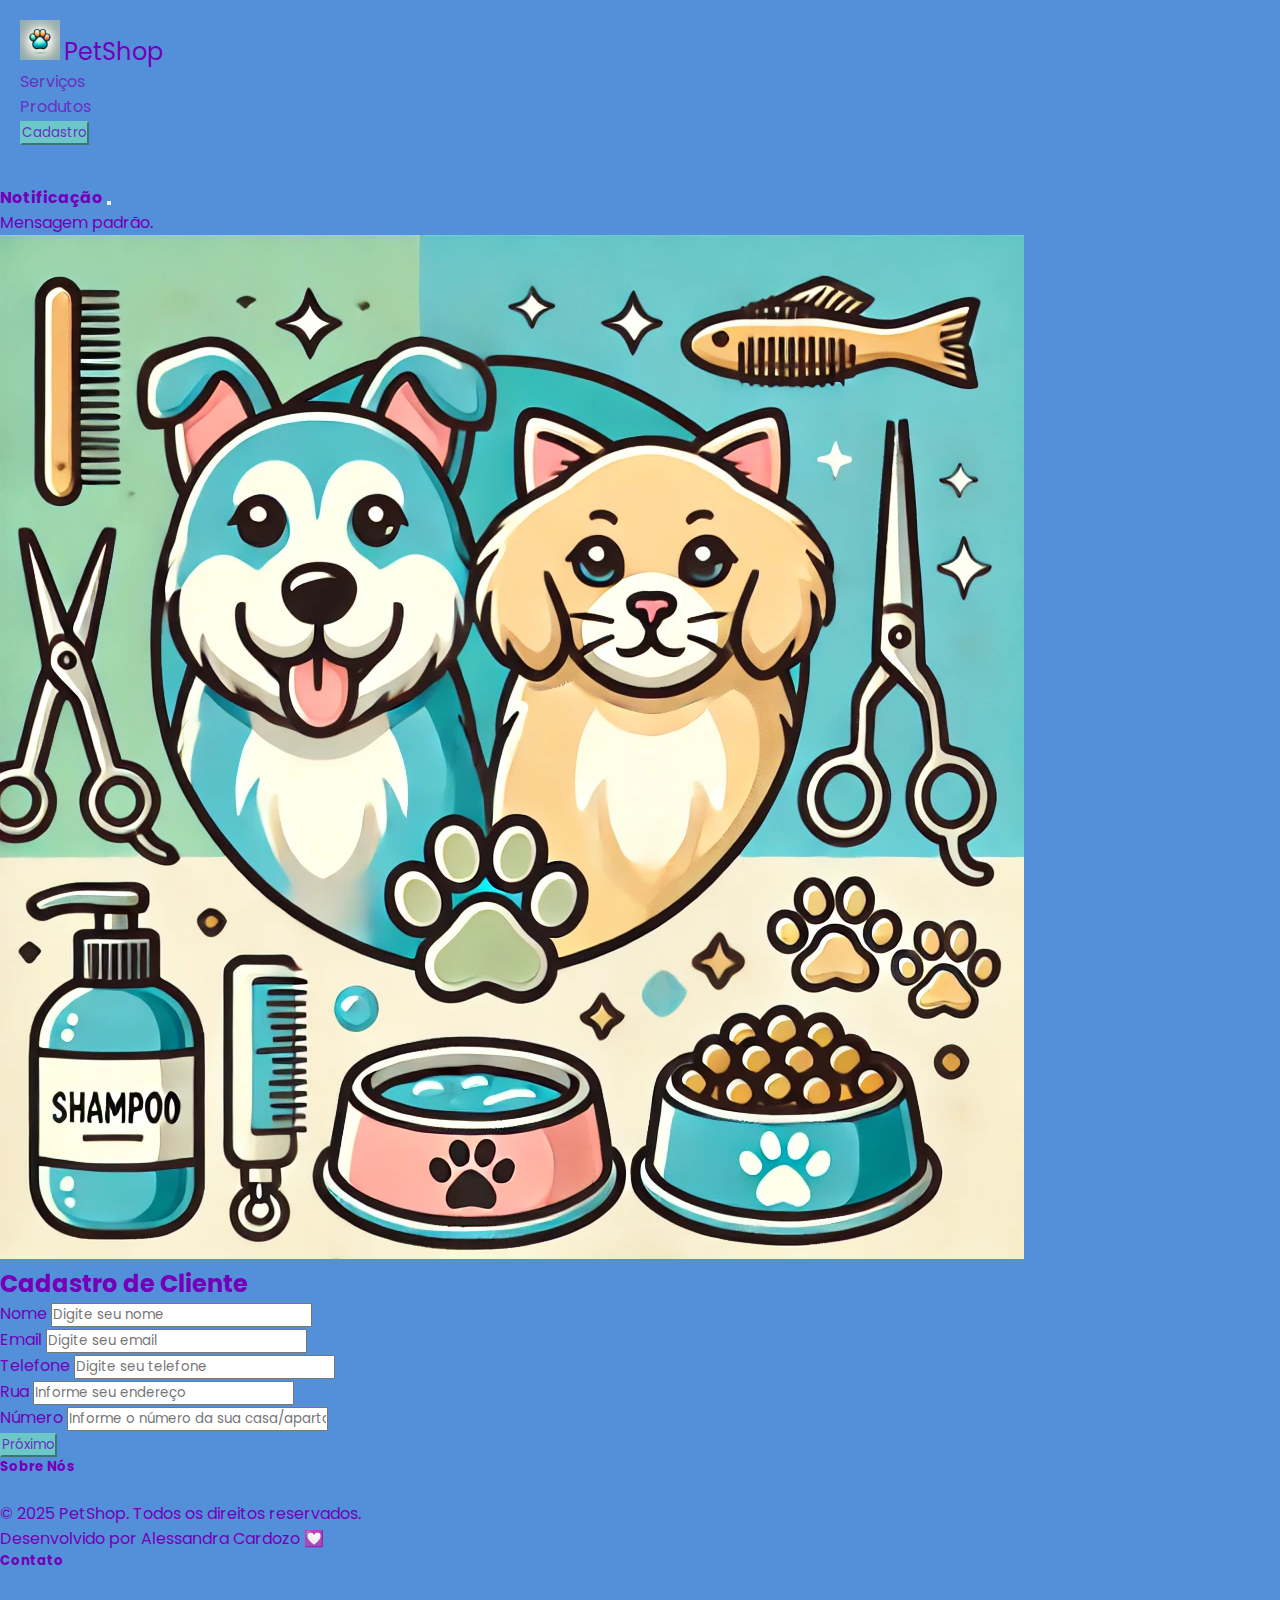
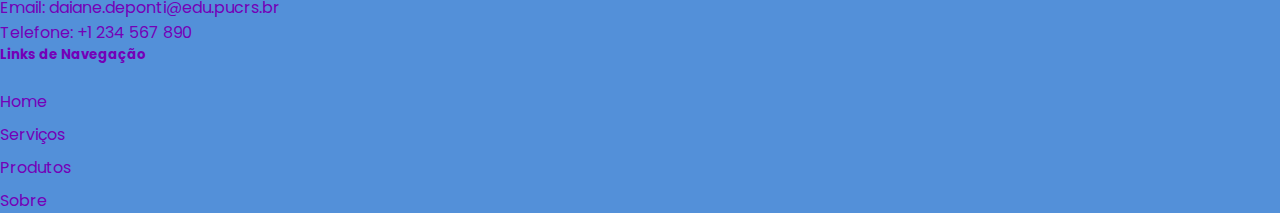
<file: index.html>
<!DOCTYPE html>
<html lang="en">
<head>
    <meta charset="UTF-8" />
    <meta name="viewport" content="width=device-width, initial-scale=1.0" />
    <title>PetShop</title>
    <link rel="shortcut icon" href="./assets/favicon.ico" type="image/x-icon" />
    <link href="https://cdn.jsdelivr.net/npm/bootstrap@5.3.2/dist/css/bootstrap.min.css" rel="stylesheet" integrity="sha384-T3c6CoIi6uLrA9TneNEoa7RxnatzjcDSCmG1MXxSR1GAsXEV/Dwwykc2MPK8M2HN" crossorigin="anonymous" />
    <script src="https://cdn.jsdelivr.net/npm/bootstrap@5.3.2/dist/js/bootstrap.bundle.min.js" integrity="sha384-C6RzsynM9kWDrMNeT87bh95OGNyZPhcTNXj1NW7RuBCsyN/o0jlpcV8Qyq46cDfL" crossorigin="anonymous"></script>
    <link rel="stylesheet" href="./css/reset.css" />
    <link rel="stylesheet" href="./css/style.css" />
</head>
<body class="d-flex flex-column align-items-center">
	<header class="container-fluid">
		<nav class="navbar navbar-expand-lg shadow">
			<a class="navbar-brand d-flex align-items-center" href="./index.html">
				<img src="./assets/img9.webp" alt="PetShop Logo" class="rounded-4" />
				<span class="ms-2">PetShop</span>
			</a>
			<div class="collapse navbar-collapse">
				<ul class="navbar-nav me-auto mb-2 mb-lg-0">
					<li class="nav-item">
						<a class="nav-link" href="./servicos.html">Serviços</a>
					</li>
					<li class="nav-item">
						<a class="nav-link" href="./produtos.html">Produtos</a>
					</li>
				</ul>
				<a href="./index.html">
					<button class="btn btn-primary" type="button">Cadastro</button>
				</a>
			</div>
		</nav>
	</header>
	<div id="toast-container" class="d-flex align-items-center justify-content-center" style="z-index: 11;"></div>
		<div id="toast" class="toast hide" role="alert" aria-live="assertive" aria-atomic="true">
			<div class="toast-header">
				<strong class="me-auto">Notificação</strong>
				<button type="button" class="btn-close" data-bs-dismiss="toast" aria-label="Close"></button>
			</div>
			<div class="toast-body">
				Mensagem padrão.
			</div>
		</div>
	</div>	
    <main class="d-flex align-items-center justify-content-center">
		<div class="container-fluid grid mx-auto p-5">
			<div id="alert"></div>
			<div class="row gap-4">
				<div class="offset-1 col-5 d-flex align-items-center justify-content-center">
					<img src="./assets/img5.webp" alt="imagem petshop" class="img-fluid rounded-4" />
				</div>
				<div class="col-5">
					<div id="customerForm">
						<h1>Cadastro de Cliente</h1>
						<form id="customer-register">
							<div class="mb-2">
								<label for="customerName" class="form-label">Nome</label>
								<input type="text" class="form-control" id="customerName" placeholder="Digite seu nome" required />
							</div>
							<div class="mb-2">
								<label for="customerEmail" class="form-label">Email</label>
								<input type="email" class="form-control" id="customerEmail" placeholder="Digite seu email" required />
							</div>
							<div class="mb-2">
								<label for="customerPhone" class="form-label">Telefone</label>
								<input type="tel" class="form-control" id="customerPhone" placeholder="Digite seu telefone" required />
							</div>
							<div class="mb-2">
								<label for="customerStreet" class="form-label">Rua</label>
								<input type="text" class="form-control" id="customerStreet" placeholder="Informe seu endereço" required />
							</div>
							<div class="mb-2">
								<label for="customerNumber" class="form-label">Número</label>
								<input type="text" class="form-control" id="customerNumber" placeholder="Informe o número da sua casa/apartamento" required />                            
							</div>
							<button type="button" class="btn btn-primary" onclick="saveCustomerData()">Próximo</button>
						</form>
					</div>
					<div id="petForm" style="display: none;">
						<h1>Cadastro do Pet</h1>
						<form id="pet-register" class="needs-validation" novalidate>
							<div class="mb-2">
								<label class="form-label">Tipo</label>
								<div class="form-check">
									<input class="form-check-input" type="radio" name="petType" id="typeDog" value="dog" onclick="toggleBreedOptions()" required />
									<label class="form-check-label" for="typeDog">Cachorro</label>
								</div>
								<div class="form-check">
									<input class="form-check-input" type="radio" name="petType" id="typeCat" value="cat" onclick="toggleBreedOptions()" />
									<label class="form-check-label" for="typeCat">Gato</label>
								</div>
							</div>
							<div class="mb-2" id="breedSection" style="display: none;">
								<label for="petBreed" class="form-label">Raça</label>
								<select class="form-select" id="petBreed" required>
									<option value="" disabled selected>Selecione a raça</option>                           
								</select>								
							</div>
							<div class="mb-2">
								<label class="form-label">Temperamento</label>
								<div class="form-check">
									<input class="form-check-input" type="checkbox" id="temperamentFriendly" value="Amigável" />
									<label class="form-check-label" for="temperamentFriendly">Amigável</label>
								</div>
								<div class="form-check">
									<input class="form-check-input" type="checkbox" id="temperamentAggressive" value="Agressivo" />
									<label class="form-check-label" for="temperamentAggressive">Agressivo</label>
								</div>
								<div class="form-check">
									<input class="form-check-input" type="checkbox" id="temperamentShy" value="Tímido" />
									<label class="form-check-label" for="temperamentShy">Tímido</label>
								</div>
								<div class="form-check">
									<input class="form-check-input" type="checkbox" id="temperamentPlayful" value="Brincalhão" />
									<label class="form-check-label" for="temperamentPlayful">Brincalhão</label>
								</div>
								<div class="form-check">
									<input class="form-check-input" type="checkbox" id="temperamentLoyal" value="Leal" />
									<label class="form-check-label" for="temperamentLoyal">Leal</label>
								</div>
								<div class="form-check">
									<input class="form-check-input" type="checkbox" id="temperamentCurious" value="Curioso" />
									<label class="form-check-label" for="temperamentCurious">Curioso</label>
								</div>
								<div class="form-check">
									<input class="form-check-input" type="checkbox" id="temperamentEnergetic" value="Energético" />
									<label class="form-check-label" for="temperamentEnergetic">Energético</label>
								</div>
								<div class="form-check">
									<input class="form-check-input" type="checkbox" id="behaviorDestructive" value="Destrutivo" />
									<label class="form-check-label" for="behaviorDestructive">Destrutivo</label>
								</div>
								<div class="form-check">
									<input class="form-check-input" type="checkbox" id="behaviorAggressive" value="Agressivo" />
									<label class="form-check-label" for="behaviorAggressive">Agressivo</label>
								</div>
								<div class="form-check">
									<input class="form-check-input" type="checkbox" id="behaviorNoisy" value="Barulhento" />
									<label class="form-check-label" for="behaviorNoisy">Barulhento</label>
								</div>
								<div class="form-check">
									<input class="form-check-input" type="checkbox" id="behaviorEscapeArtist" value="Fugitivo" />
									<label class="form-check-label" for="behaviorEscapeArtist">Fugitivo</label>
								</div>
								<div class="form-check">
									<input class="form-check-input" type="checkbox" id="behaviorUntrained" value="Não Treinado" />
									<label class="form-check-label" for="behaviorUntrained">Não Treinado</label>
								</div>
							</div>
							<div class="mb-2">
								<label for="additionalInfo" class="form-label">Informações adicionais</label>
								<textarea class="form-control" id="additionalInfo" rows="3" placeholder="Digite qualquer outra informação relevante"></textarea>
							</div>
							<button type="submit" class="btn btn-primary">Cadastrar Pet</button>
						</form>
					</div>
				</div>
			</div>
		</div>
	</main>
	<footer class="py-4 align-items-end">
		<div class="container">
			<div class="row">
				<div class="col-md-4">
					<h5>Sobre Nós</h5>
					<p>&copy; 2025 PetShop. Todos os direitos reservados.</p>
					<p>Desenvolvido por <a href="https://www.linkedin.com/in/alessandra-cardozo-dos-santos-pcd-634529158/" target="_blank">Alessandra Cardozo 💟</a></p>
				</div>
				<div class="col-md-4">
					<h5>Contato</h5>
					<p>Email: <a href="mailto:contato@petshop.com" >daiane.deponti@edu.pucrs.br</a></p>
					<p>Telefone: <a href="tel:+1234567890" target="_blank" >+1 234 567 890</a></p>
				</div>
				<div class="col-md-4">
					<h5>Links de Navegação</h5>
					<ul class="list-unstyled">
						<li><a href="./index.html" >Home</a></li>
						<li><a href="./servicos.html" >Serviços</a></li>
						<li><a href="./produtos.html" >Produtos</a></li>
						<li><a href="https://github.com/alessandra-cardozo" target="_blank" >Sobre</a></li>						
					</ul>
				</div>
			</div>
		</div>
	</footer>
	
	<script src="./js/index.js"></script>
</body>
</html>
</file>
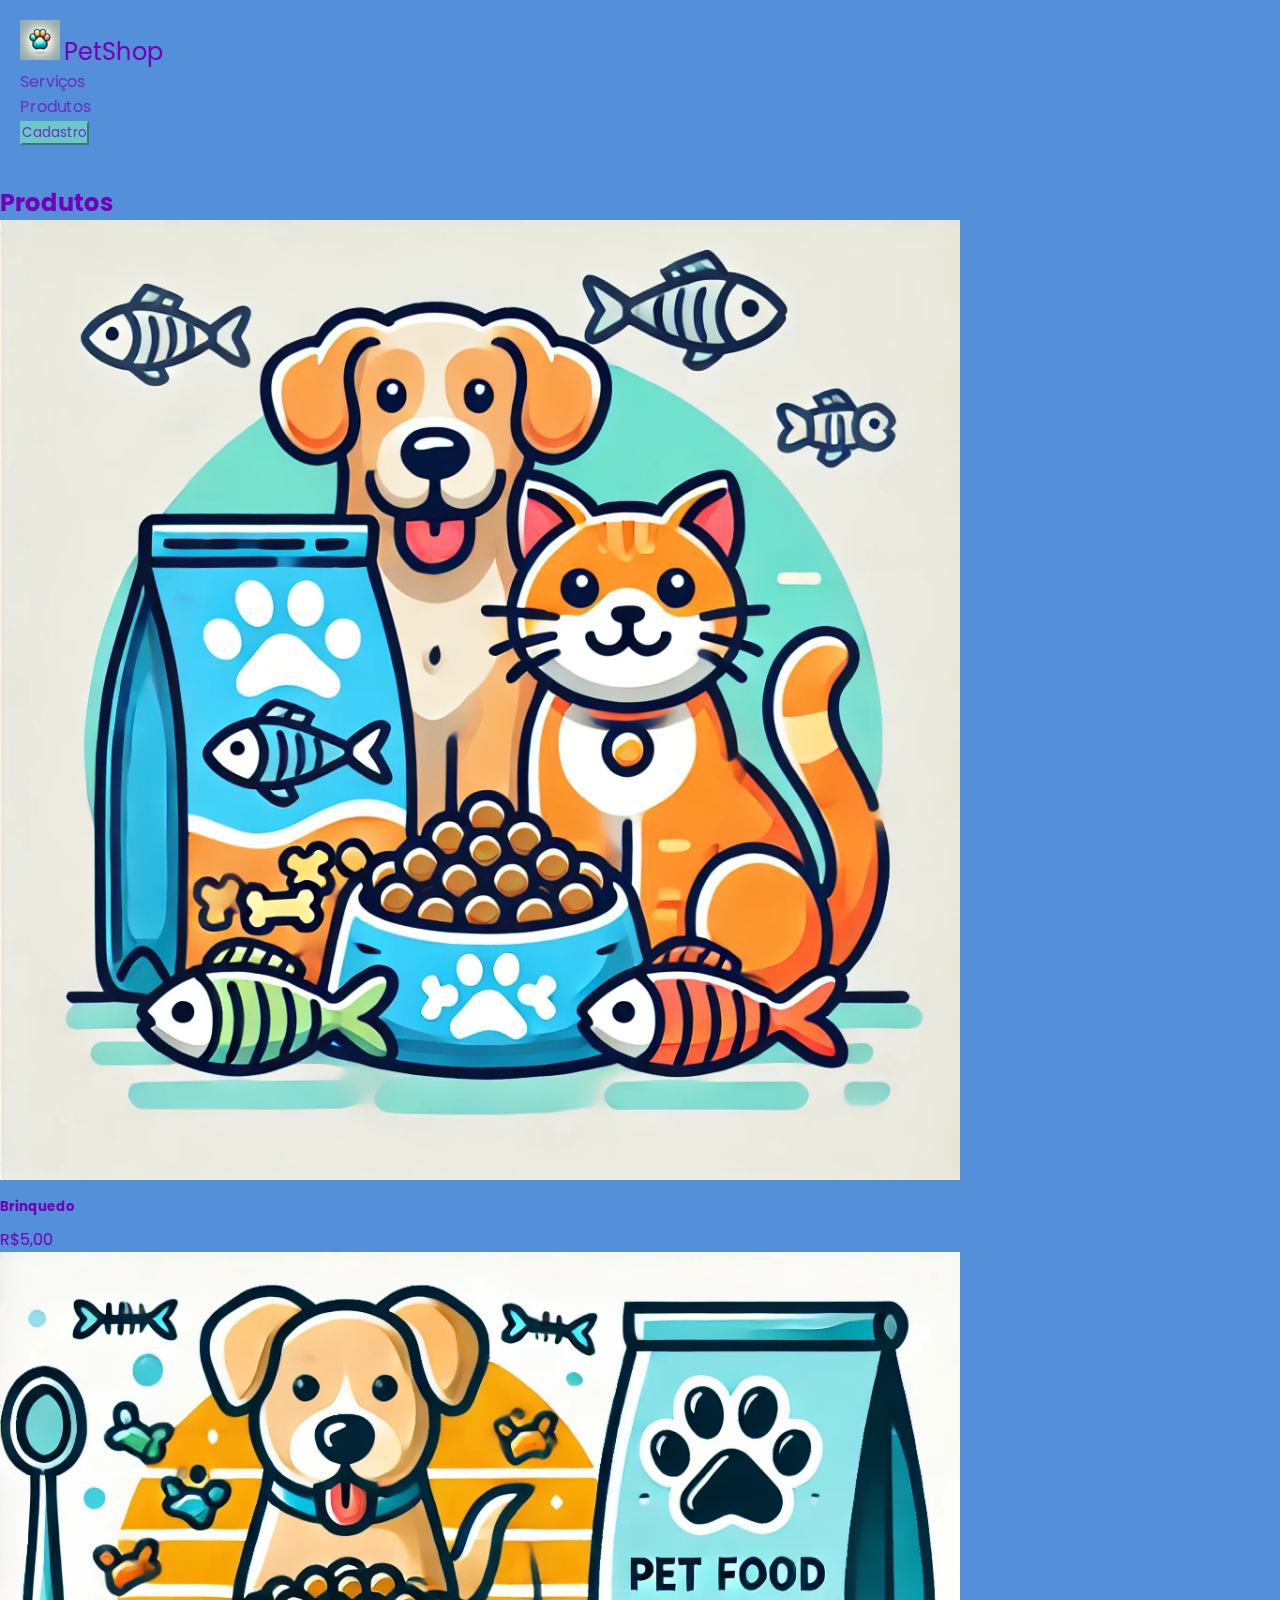
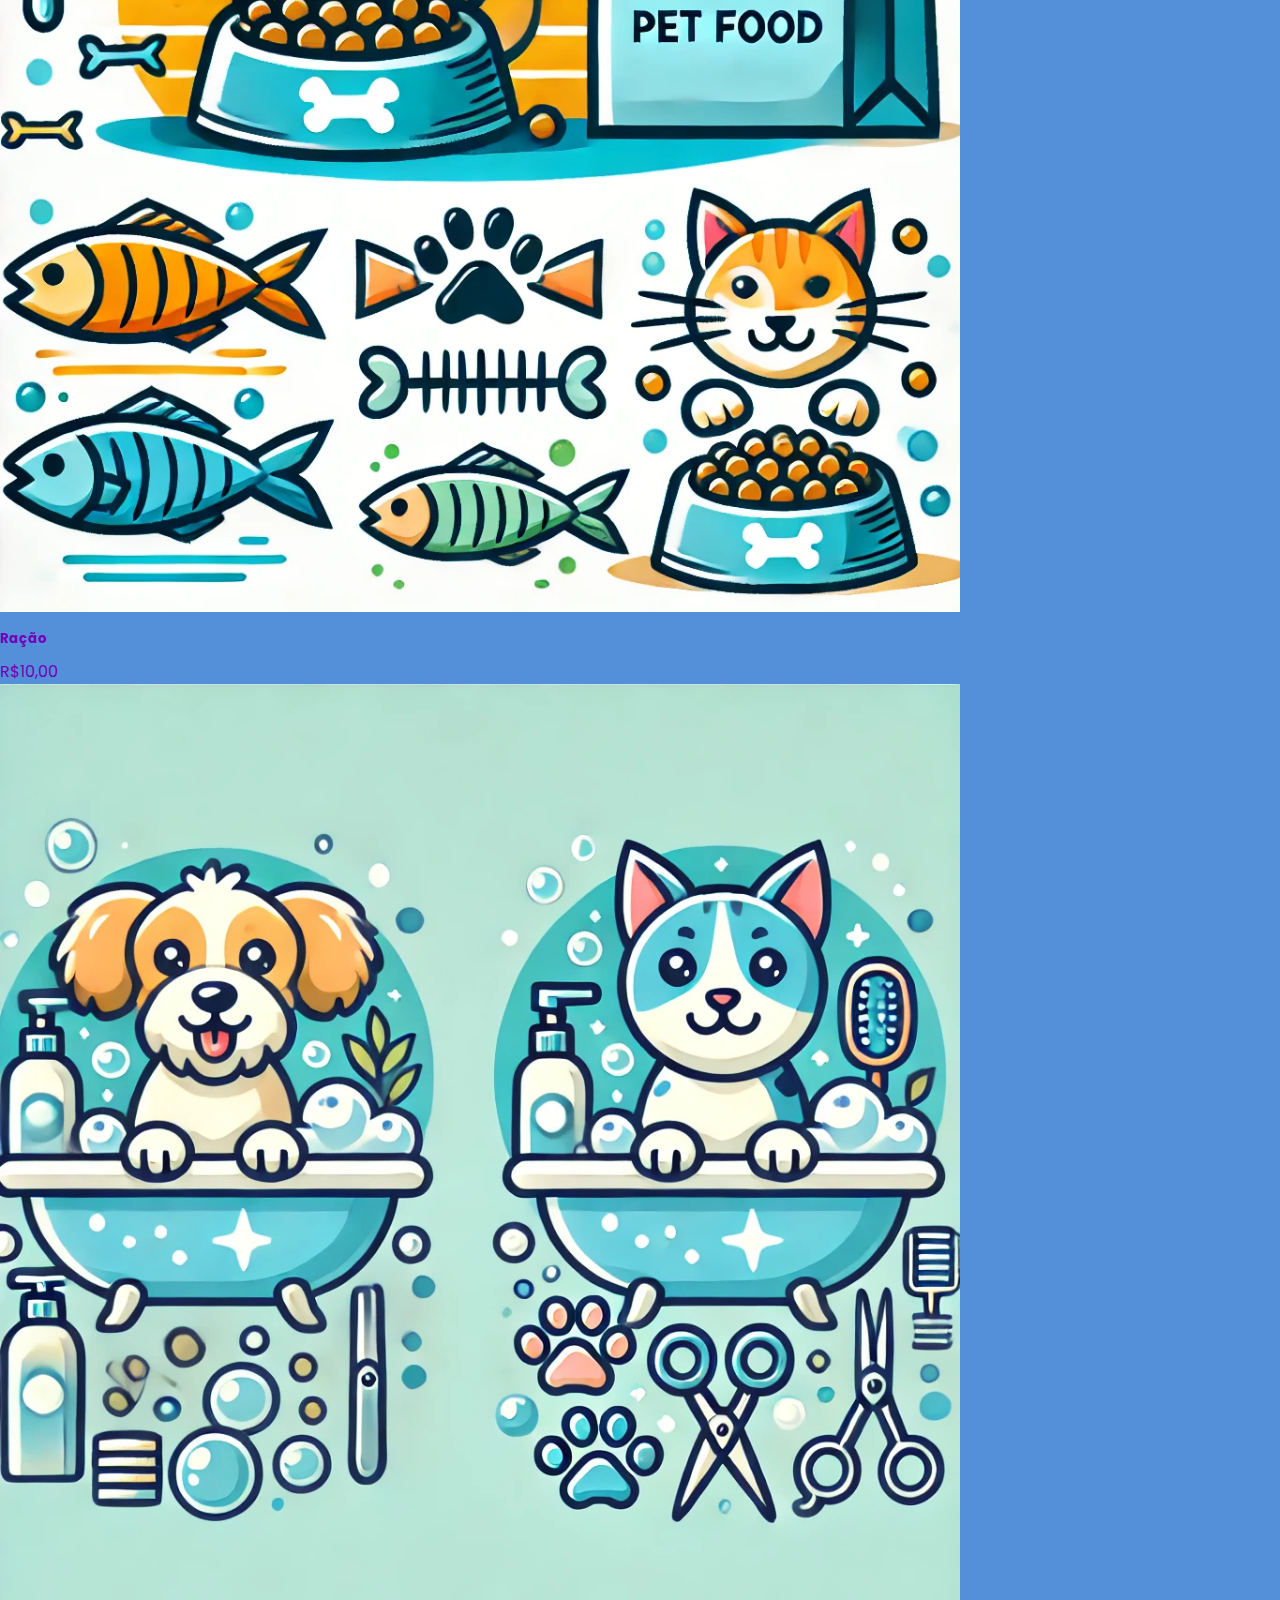
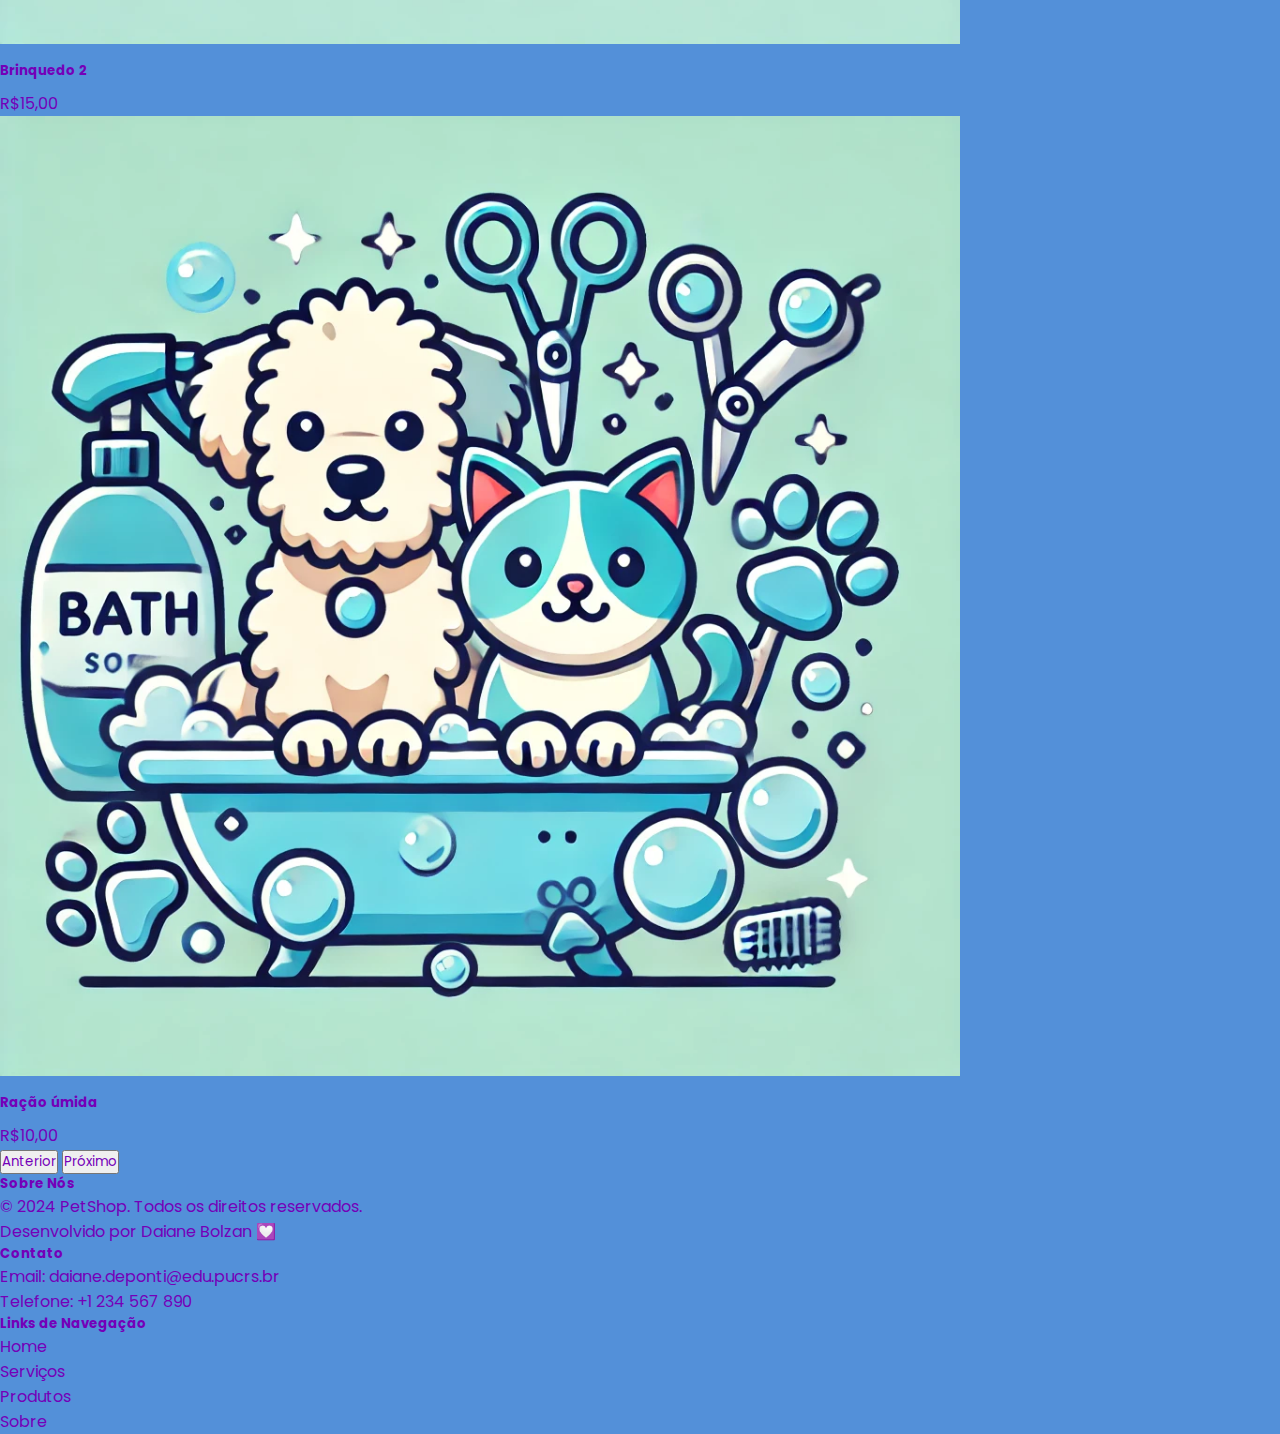
<file: produtos.html>
<!DOCTYPE html>
<html lang="en">
	<head>
		<meta charset="UTF-8" />
		<meta name="viewport" content="width=device-width, initial-scale=1.0" />
		<title>Produtos</title>
		<link rel="shortcut icon" href="./assets/favicon.ico" type="image/x-icon" />
		<link
			href="https://cdn.jsdelivr.net/npm/bootstrap@5.3.2/dist/css/bootstrap.min.css"
			rel="stylesheet"
			integrity="sha384-T3c6CoIi6uLrA9TneNEoa7RxnatzjcDSCmG1MXxSR1GAsXEV/Dwwykc2MPK8M2HN"
			crossorigin="anonymous"
		/>
		<script
			src="https://cdn.jsdelivr.net/npm/bootstrap@5.3.2/dist/js/bootstrap.bundle.min.js"
			integrity="sha384-C6RzsynM9kWDrMNeT87bh95OGNyZPhcTNXj1NW7RuBCsyN/o0jlpcV8Qyq46cDfL"
			crossorigin="anonymous"
		></script>
		<link rel="stylesheet" href="./css/reset.css" />
		<link rel="stylesheet" href="./css/style.css" />
	</head>
	<body class="d-flex flex-column">
		<header>
			<nav class="navbar navbar-expand-lg shadow bg-background">
				<a class="navbar-brand d-flex align-items-center" href="./index.html">
					<img src="./assets/img9.webp" alt="PetShop Logo" class="rounded-4" />
					<span class="ms-2">PetShop</span>
				</a>
				<div class="collapse navbar-collapse">
					<ul class="navbar-nav me-auto mb-2 mb-lg-0">
						<li class="nav-item">
							<a class="nav-link" href="./servicos.html">Serviços</a>
						</li>
						<li class="nav-item">
							<a class="nav-link" href="./produtos.html">Produtos</a>
						</li>
					</ul>
					<a href="./index.html">
						<button class="btn btn-primary" type="button">Cadastro</button>
					</a>
				</div>
			</nav>
		</header>
		<main class="d-flex flex-column align-items-center container-fluid">
			<h1>Produtos</h1>
			
			<!-- Carrossel de Produtos -->
			<div id="productCarousel" class="carousel slide" data-bs-ride="carousel">
				<div class="carousel-inner" id="carouselItems"></div>
				<button class="carousel-control-prev" type="button" data-bs-target="#productCarousel" data-bs-slide="prev">
					<span class="carousel-control-prev-icon" aria-hidden="true"></span>
					<span class="visually-hidden">Anterior</span>
				</button>
				<button class="carousel-control-next" type="button" data-bs-target="#productCarousel" data-bs-slide="next">
					<span class="carousel-control-next-icon" aria-hidden="true"></span>
					<span class="visually-hidden">Próximo</span>
				</button>
			</div>
		</main>
		
		<footer class="py-4 align-items-end"></footer>
		<div class="container">
			<div class="row">
				<div class="col-md-4">
					<h5>Sobre Nós</h5>
					<p>&copy; 2024 PetShop. Todos os direitos reservados.</p>
					<p>Desenvolvido por <a href="https://www.linkedin.com/in/daiane-deponti-bolzan/" target="_blank">Daiane Bolzan 💟</a></p>
				</div>
				<div class="col-md-4">
					<h5>Contato</h5>
					<p>Email: <a href="mailto:contato@petshop.com" >daiane.deponti@edu.pucrs.br</a></p>
					<p>Telefone: <a href="tel:+1234567890" target="_blank" >+1 234 567 890</a></p>
				</div>
				<div class="col-md-4">
					<h5>Links de Navegação</h5>
					<ul class="list-unstyled">
						<li><a href="./index.html" >Home</a></li>
						<li><a href="./servicos.html" >Serviços</a></li>
						<li><a href="./produtos.html" >Produtos</a></li>
						<li><a href="https://github.com/Daaaiii" target="_blank">Sobre</a></li>
					</ul>
				</div>
			</div>
		</div>
		</footer>
		<script src="./js/produtos.js"></script>
	</body>
</html>
</file>
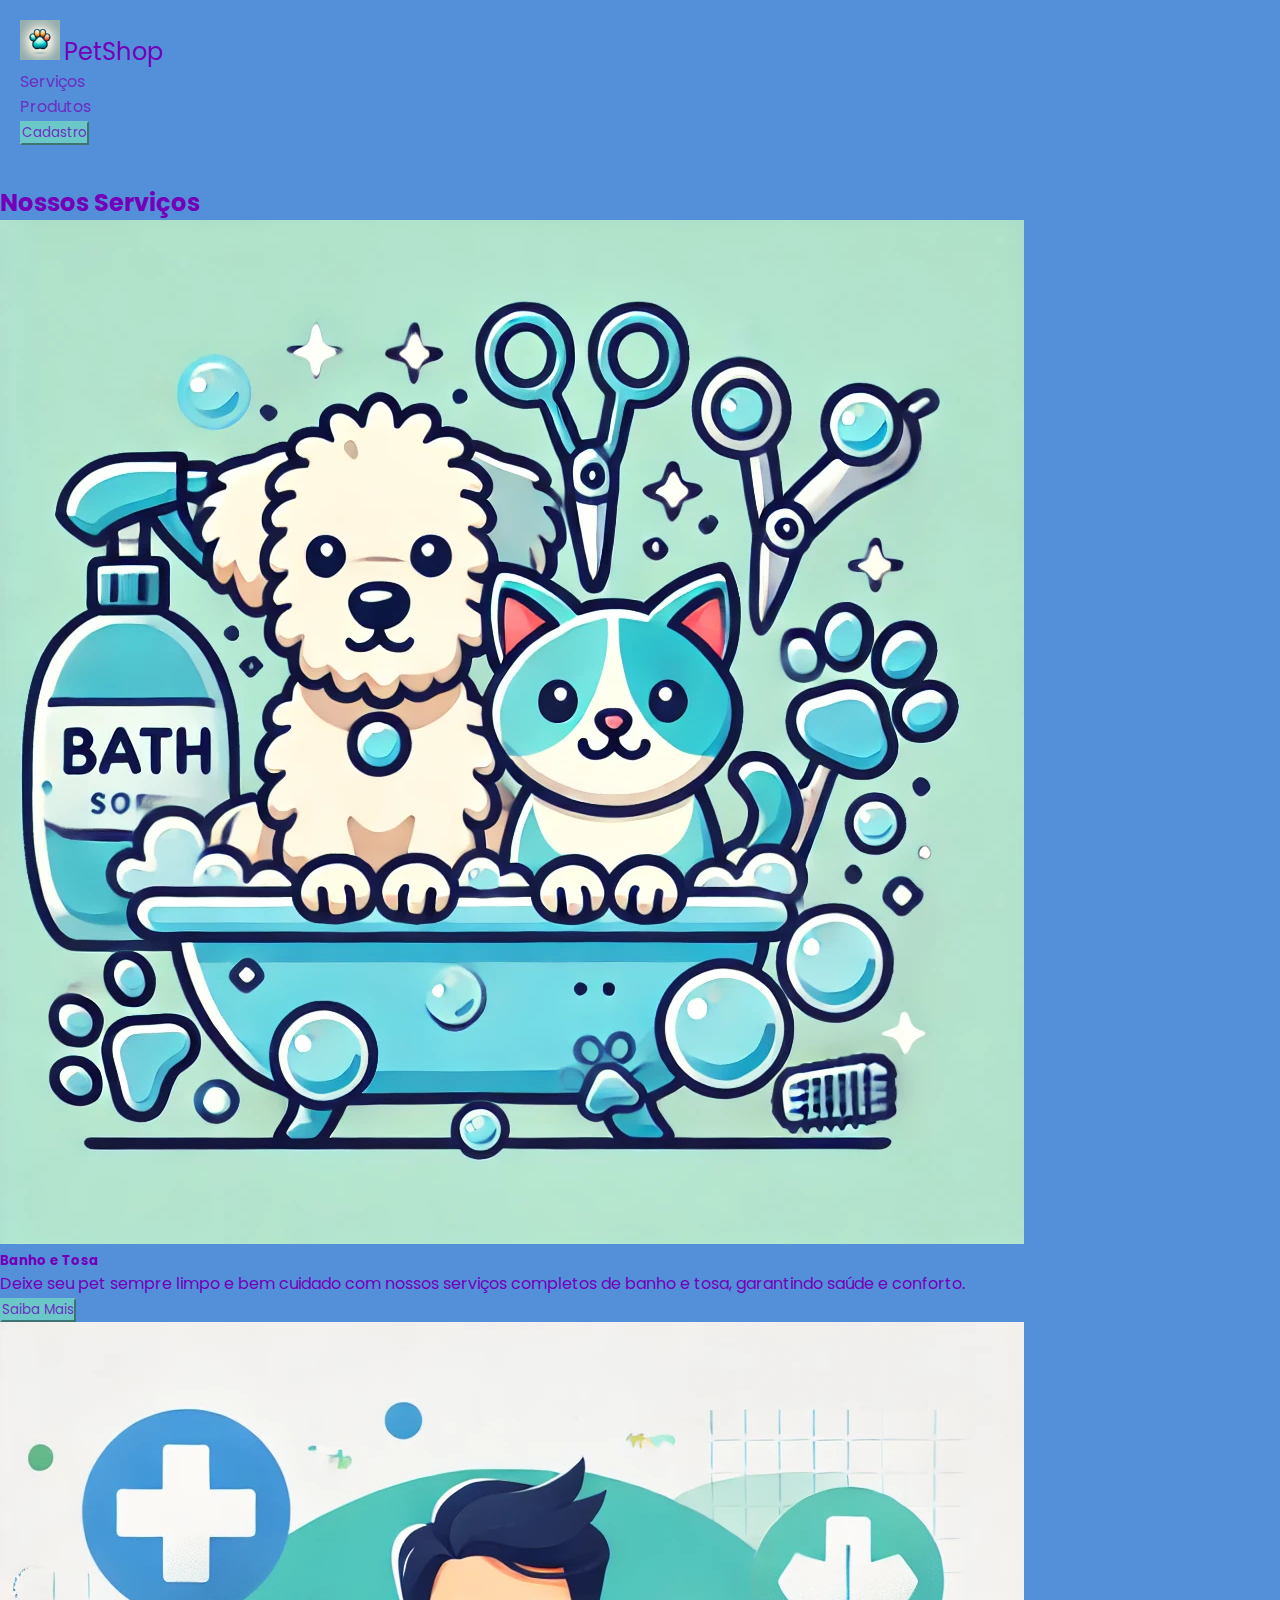
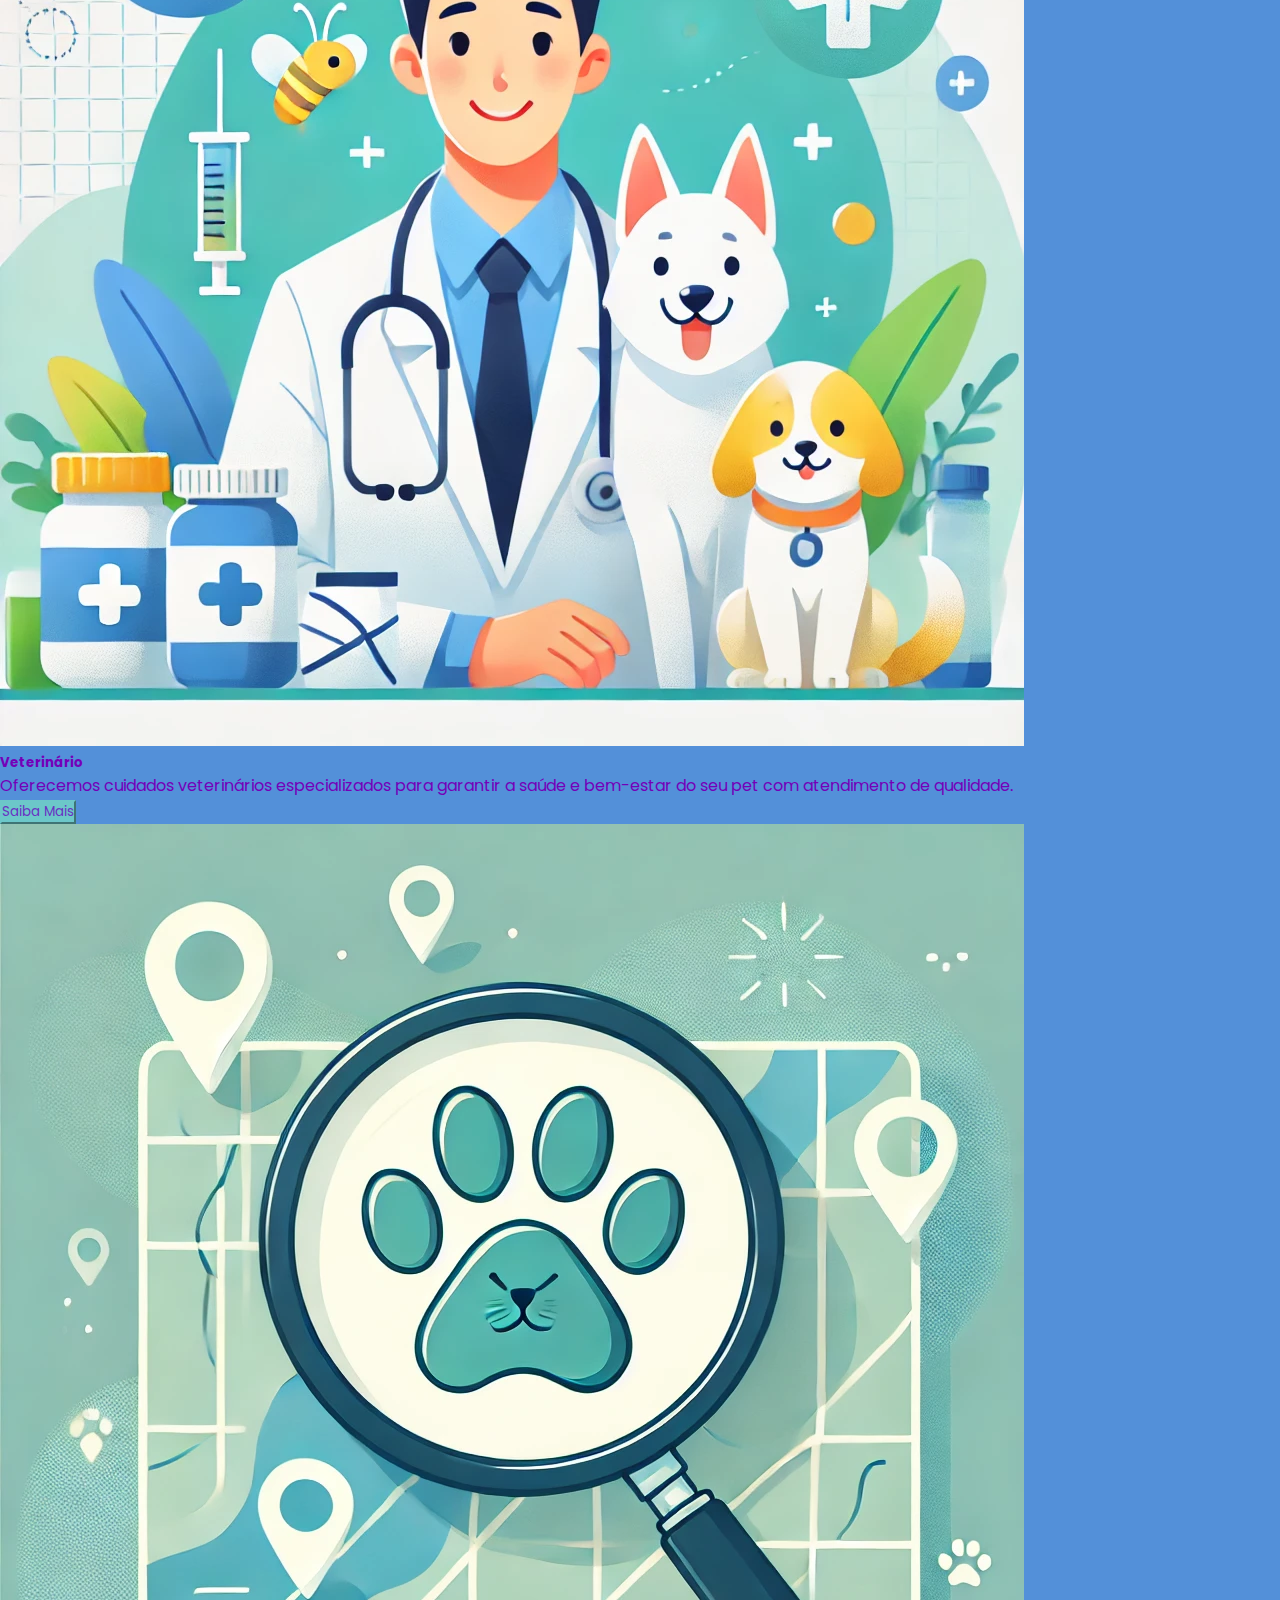
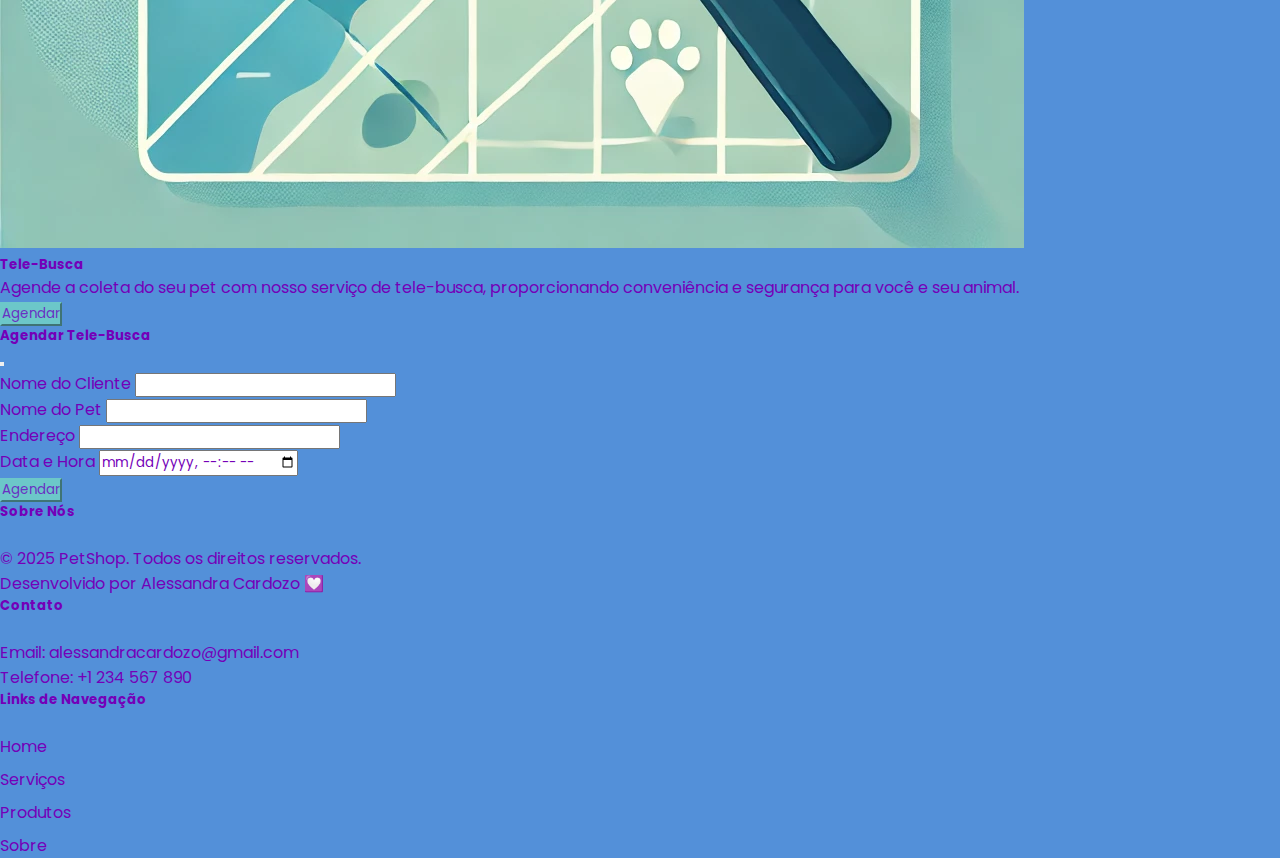
<file: servicos.html>
<!DOCTYPE html>
<html lang="en">
  <head>
    <meta charset="UTF-8" />
    <meta name="viewport" content="width=device-width, initial-scale=1.0" />
    <title>Servicos</title>
    <link rel="shortcut icon" href="./assets/favicon.ico" type="image/x-icon" />
    <link
      href="https://cdn.jsdelivr.net/npm/bootstrap@5.3.2/dist/css/bootstrap.min.css"
      rel="stylesheet"
      integrity="sha384-T3c6CoIi6uLrA9TneNEoa7RxnatzjcDSCmG1MXxSR1GAsXEV/Dwwykc2MPK8M2HN"
      crossorigin="anonymous"
    />
    <script
      src="https://cdn.jsdelivr.net/npm/bootstrap@5.3.2/dist/js/bootstrap.bundle.min.js"
      integrity="sha384-C6RzsynM9kWDrMNeT87bh95OGNyZPhcTNXj1NW7RuBCsyN/o0jlpcV8Qyq46cDfL"
      crossorigin="anonymous"
    ></script>
    <link rel="stylesheet" href="./css/reset.css" />
    <link rel="stylesheet" href="./css/style.css" />
  </head>
  <body>
    <header>
      <nav class="navbar navbar-expand-lg shadow bg-background">
        <a class="navbar-brand d-flex align-items-center" href="./index.html">
          <img src="./assets/img9.webp" alt="PetShop Logo" class="rounded-4" />
          <span class="ms-2">PetShop</span>
        </a>
        <div class="collapse navbar-collapse">
          <ul class="navbar-nav me-auto mb-2 mb-lg-0">
            <li class="nav-item">
              <a class="nav-link" href="./servicos.html">Serviços</a>
            </li>
            <li class="nav-item">
              <a class="nav-link" href="./produtos.html">Produtos</a>
            </li>
          </ul>
          <a href="./index.html">
            <button class="btn btn-primary" type="button">Cadastro</button>
          </a>
        </div>
      </nav>
    </header>

    <main class="d-flex flex-column align-items-center container-fluid">
      <h1 class="text-center mb-4">Nossos Serviços</h1>
      <div class="row" id="servicesContainer"></div>
    </main>

    <!-- Modal -->
    <div
      class="modal fade"
      id="teleBuscaModal"
      tabindex="-1"
      aria-labelledby="teleBuscaModalLabel"
      aria-hidden="true"
    >
      <div class="modal-dialog">
        <div class="modal-content">
          <div class="modal-header">
            <h5 class="modal-title" id="teleBuscaModalLabel">
              Agendar Tele-Busca
            </h5>
            <button
              type="button"
              class="btn-close"
              data-bs-dismiss="modal"
              aria-label="Close"
            ></button>
          </div>
          <div class="modal-body">
            <form id="teleBuscaForm">
              <div class="mb-3">
                <label for="clientName" class="form-label"
                  >Nome do Cliente</label
                >
                <input
                  type="text"
                  class="form-control"
                  id="clientName"
                  required
                />
              </div>
              <div class="mb-3">
                <label for="petName" class="form-label">Nome do Pet</label>
                <input type="text" class="form-control" id="petName" required />
              </div>
              <div class="mb-3">
                <label for="address" class="form-label">Endereço</label>
                <input type="text" class="form-control" id="address" required />
              </div>
              <div class="mb-3">
                <label for="dateTime" class="form-label">Data e Hora</label>
                <input
                  type="datetime-local"
                  class="form-control"
                  id="dateTime"
                  required
                />
              </div>
              <button type="submit" class="btn btn-primary">Agendar</button>
            </form>
          </div>
        </div>
      </div>
    </div>
    <footer class="py-4 align-items-end">
      <div class="container">
        <div class="row">
          <div class="col-md-4">
            <h5>Sobre Nós</h5>
            <p>&copy; 2025 PetShop. Todos os direitos reservados.</p>
            <p>Desenvolvido por <a href="https://www.linkedin.com/in/alessandra-cardozo-dos-santos-pcd-634529158/" target="_blank">Alessandra Cardozo 💟</a></p>
          </div>
          <div class="col-md-4">
            <h5>Contato</h5>
            <p>Email: <a href="mailto:contato@petshop.com" >alessandracardozo@gmail.com</a></p>
            <p>Telefone: <a href="tel:+1234567890" target="_blank" >+1 234 567 890</a></p>
          </div>
          <div class="col-md-4">
            <h5>Links de Navegação</h5>
            <ul class="list-unstyled">
              <li><a href="./index.html" >Home</a></li>
              <li><a href="./servicos.html" >Serviços</a></li>
						<li><a href="./produtos.html" >Produtos</a></li>
              <li><a href="https://github.com/alessandra-cardozo" target="_blank" >Sobre</a></li>						
            </ul>
          </div>
        </div>
      </div>
    </footer>
	<script src="./js/servicos.js"></script>
  </body>
</html>
</file>
<file: css/style.css>
html, body {
    height: 100%; 
    margin: 0;
}
body{
	background-color: var(--background);
	color: var(--roxo);	
}
main {
    flex: 1; 
}
.submit {
	background-color: var(--roxo);
	border: 1px solid var(--roxo);
	color: var(--background);
}
.submit:hover {
	border: 2px solid var(--roxo);
}
h1{
    font-size:x-large;
}
.no-auth{
	color: var(--roxo);
	background-color: var(--amarelo);
}
.navbar{
	background-color: var(--background);
	color: var(--roxo);
    margin-bottom: 20px;
	padding:20px;
}
.navbar-brand img {
    max-height: 40px; 
}

.navbar-brand span {
    font-size: 1.5rem;
	color: var(--roxo);	
}

.navbar-nav .nav-link {
    margin-right: 15px; 
	color: var(--roxo-medio);
}

.navbar-nav .nav-link:hover {
    text-decoration: underline; 
	color: var(--roxo);
}

.btn-primary {
    margin-left: auto;
	background-color: var(--verde-claro); 
	color: var(--roxo-medio);
	border-color: var(--verde-claro);
}

.btn-primary:hover {
    background-color: var(--amarelo); 
	color: var(--roxo);
	border-color: var(--roxo);
}
.carousel-item img{
	width: 75%;
	height:75%;
	object-fit:contain;	
}

.carousel-item h5, .carousel-item p {
    margin-top: 10px;
}

.carousel-control-prev-icon,
.carousel-control-next-icon {
    background-color: Var(--roxo);
}

footer a {
    color: var(--roxo);   
}


footer .container {
    max-width: 1140px; 
}

footer h5 {
    margin-bottom: 1.5rem; 
}

footer .list-unstyled {
    padding-left: 0; 
}

footer .list-unstyled li {
    margin-bottom: 0.5rem;
}
</file>
